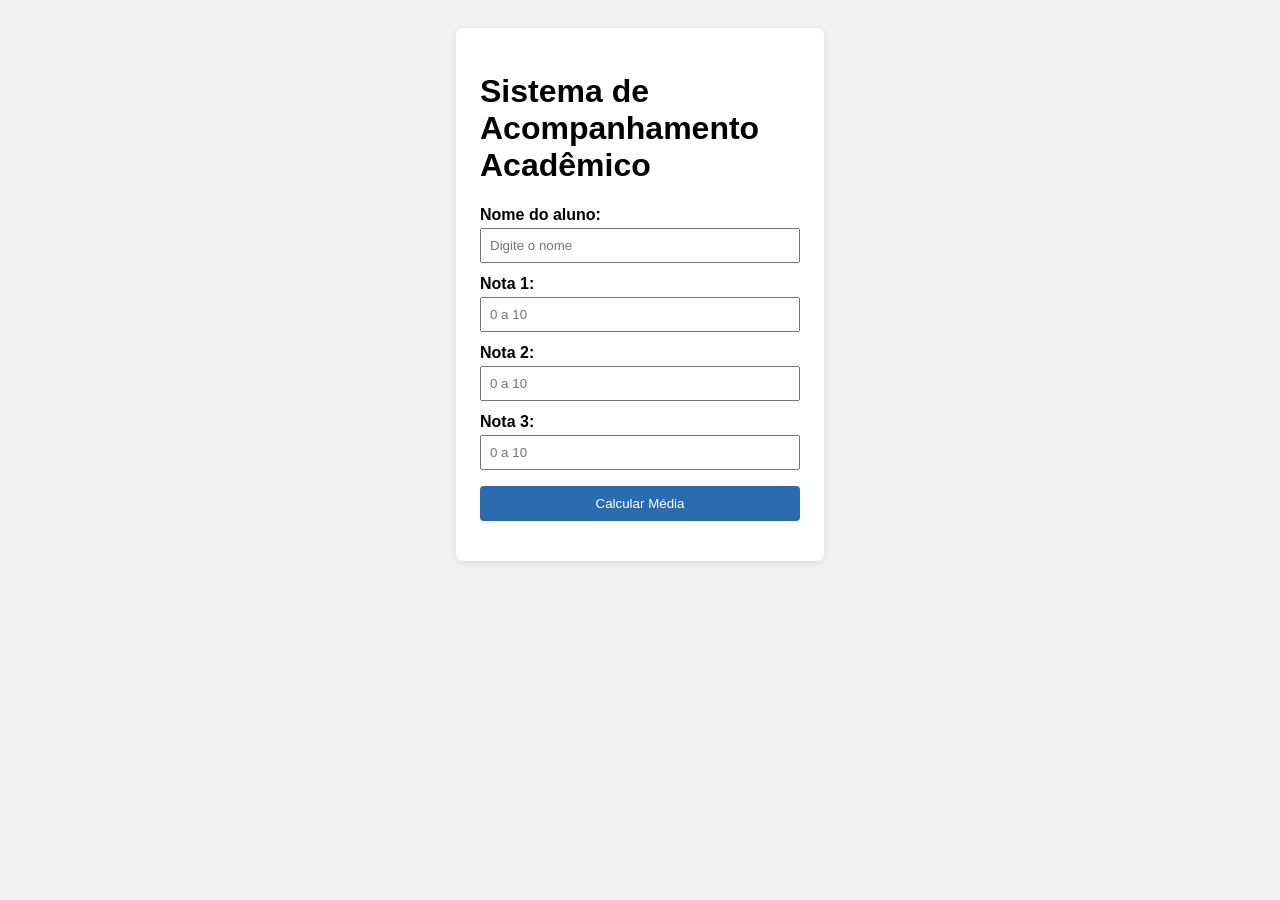
<file: SISTEMA-ACADEMICO-main/index.html>
<!DOCTYPE html>
<html lang="pt-BR">
<head>
    <meta charset="UTF-8">
    <meta name="viewport" content="width=device-width, initial-scale=1.0">
    <title>Sistema de Acompanhamento Acadêmico</title>
    <link rel="stylesheet" href="style.css">
</head>
<body>
    <div class="container">
        <h1>Sistema de Acompanhamento Acadêmico</h1>

        <form id="form-aluno">
            <label for="nome">Nome do aluno:</label>
            <input type="text" id="nome" placeholder="Digite o nome">

            <label for="nota1">Nota 1:</label>
            <input type="number" id="nota1" placeholder="0 a 10">

            <label for="nota2">Nota 2:</label>
            <input type="number" id="nota2" placeholder="0 a 10">

            <label for="nota3">Nota 3:</label>
            <input type="number" id="nota3" placeholder="0 a 10">

            <button type="button" id="btn-calcular">Calcular Média</button>
        </form>

        <div id="resultado"></div>
    </div>

    <script src="script.js"></script>
</body>
</html>
</file>
<file: SISTEMA-ACADEMICO-main/style.css>
body {
  font-family: Arial, sans-serif;
  background-color: #f2f2f2;
  display: flex;
  justify-content: center;
  padding: 20px;
}

.container {
  background: white;
  padding: 24px;
  border-radius: 8px;
  box-shadow: 0 2px 8px rgba(0,0,0,0.1);
  width: 320px;
}

label {
  display: block;
  margin-top: 12px;
  font-weight: bold;
}

input {
  width: 100%;
  padding: 8px;
  margin-top: 4px;
  box-sizing: border-box;
}

button {
  margin-top: 16px;
  padding: 10px;
  width: 100%;
  background-color: #2b6cb0;
  color: white;
  border: none;
  border-radius: 4px;
  cursor: pointer;
}

#resultado {
  margin-top: 16px;
  font-size: 18px;
  font-weight: bold;
  text-align: center;
}

/* Cores: o JavaScript escolhe qual classe usar */

.aprovado {
color: #2f855a;
}

.recuperacao {
color: #b7791f;
}

.reprovado {
color: #c53030;
}

.erro {
color: #c53030;
}
</file>
